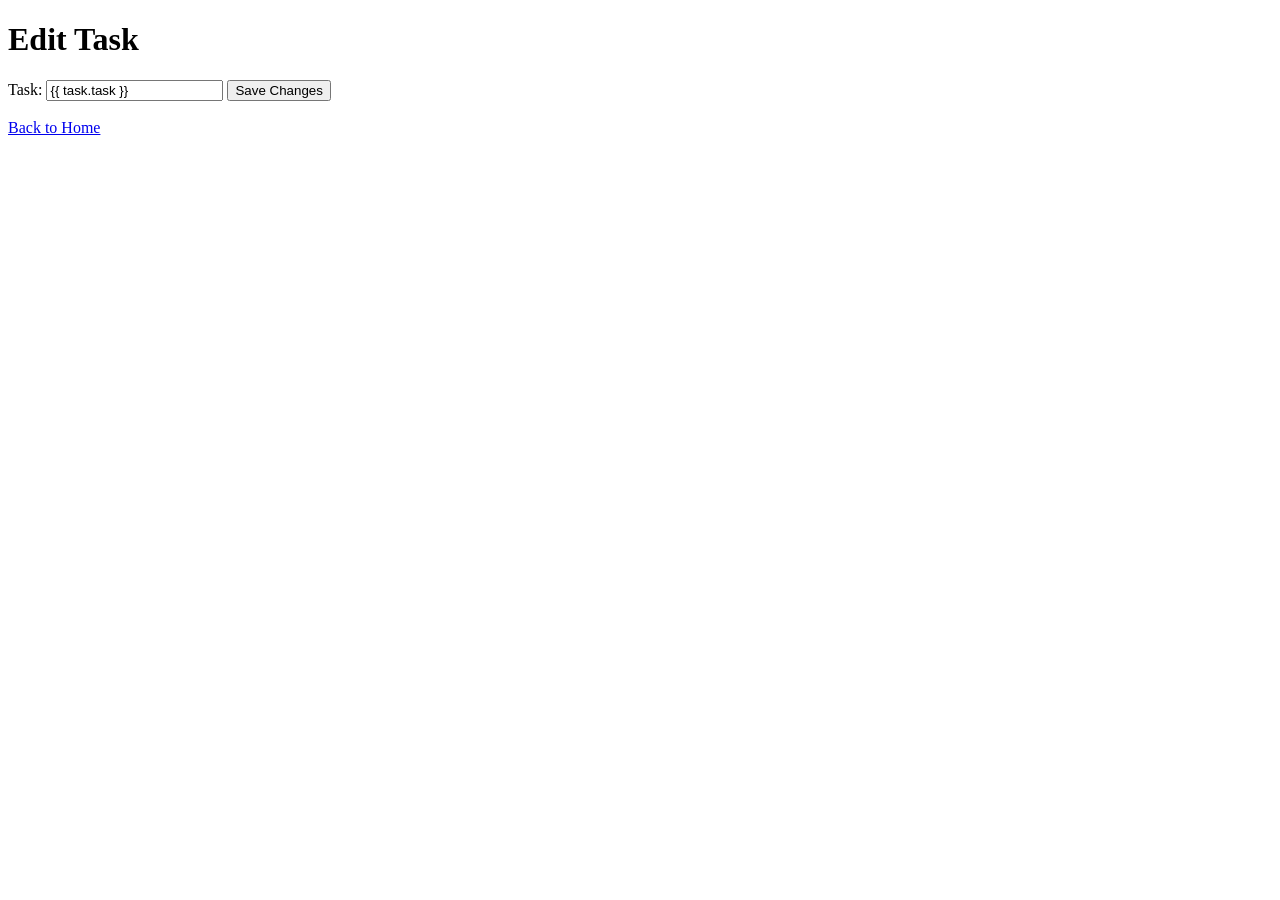
<file: templates/edit_task.html>
<!DOCTYPE html>
<html>
<head>
    <title>Edit Task</title>
</head>

<body>

    <h1>Edit Task</h1>

    <form method="POST">

        <label>Task:</label>

        <input
            type="text"
            name="task"
            value="{{ task.task }}"
            required
        >

        <button type="submit">Save Changes</button>

    </form>

    <br>

    <a href="/">Back to Home</a>

</body>
</html>
</file>
